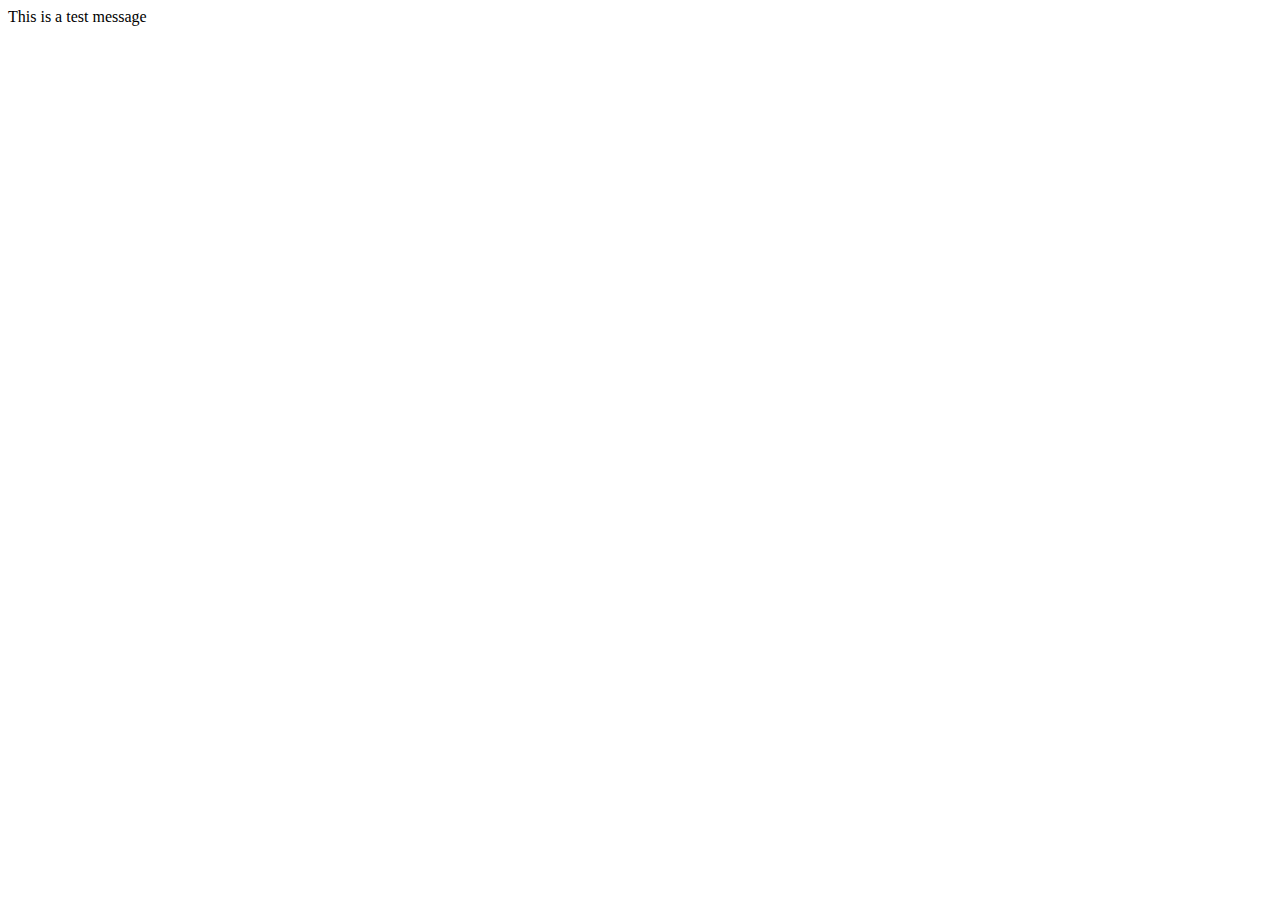
<file: templates/product.html>
<!-- Product template -->
<html>
  <head>
    <title>product</title>
  </head>
  <body>
    <script id="product-template" type="text/x-handlebars-template">
      <!-- Contents of the template -->
      <p>
        {{test}}
      </p>
    </script>
    <script src = "http://localhost:8082/public/?filePath=js/jquery.js"></script>
    <script src = "http://localhost:8082/public/?filePath=js/handlebars.js"></script>
    <script src = "http://localhost:8082/public/?filePath=js/product_template.js"></script>
    <div>
      This is a test message
    </div>
    <div class="content-placeholder"></div>
  </body>
</html>
</file>
